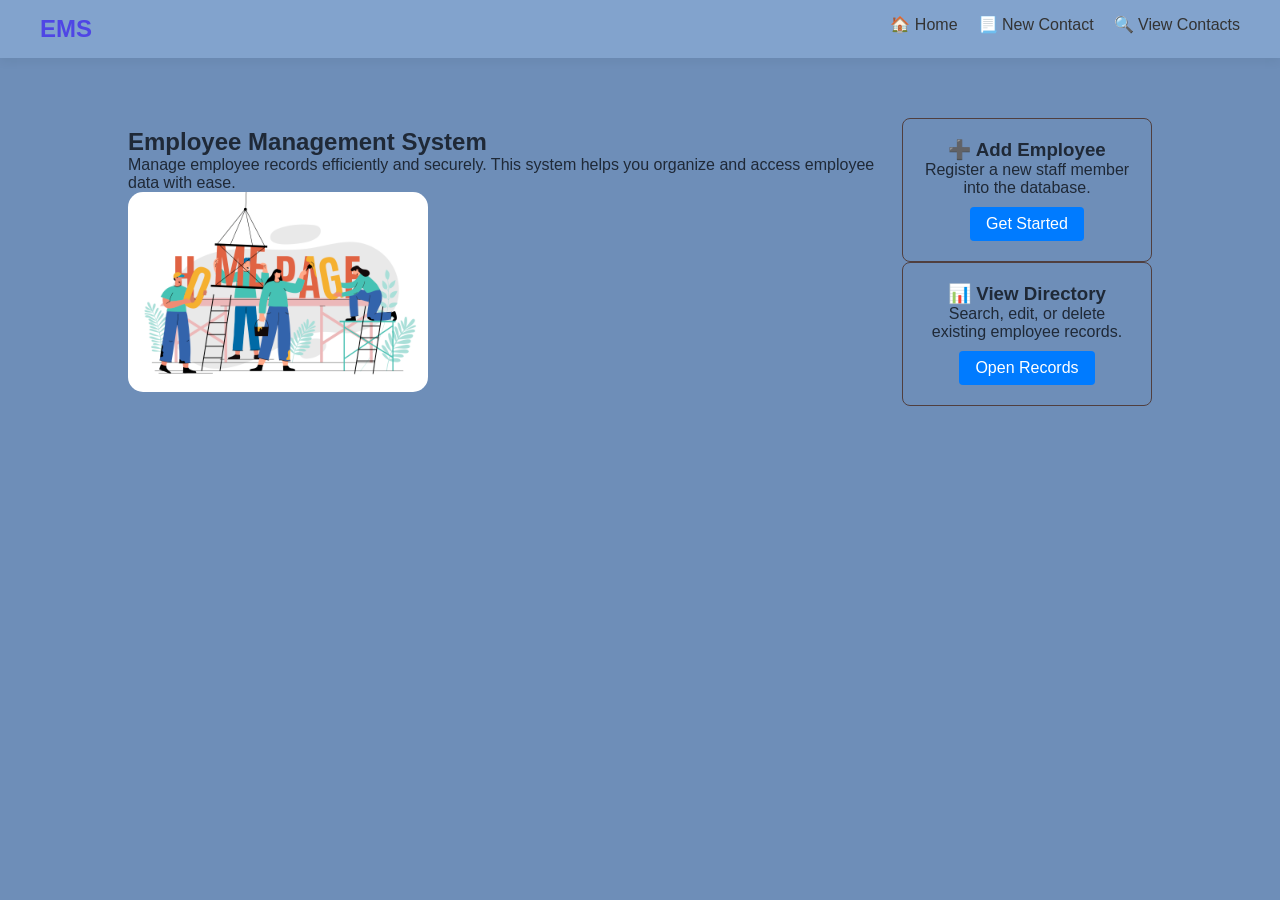
<file: index.html>
<!DOCTYPE html>
<html lang="en">
<head>
  <meta charset="UTF-8">
  <meta name="viewport" content="width=device-width, initial-scale=1.0">
  <title>Employee Management System</title>
  <link rel="stylesheet" href="styles.css">
</head>

<body>

  <nav class="navbar">
    <h2 class="logo">EMS</h2>
    <ul>
      <li><a href="index.html">🏠 Home</a></li>
      <li><a href="new-contact.html">📃 New Contact</a></li>
      <li><a href="view-contacts.html">🔍 View Contacts</a></li>
    </ul>
  </nav>

  <section class="section">

    <div class="text">
      <h1>Employee Management System</h1>
      <p>
        Manage employee records efficiently and securely.
        This system helps you organize and access employee data with ease.
      </p> 
       <div class="image">
        <img src="image/office.png" alt="Office Image">
      </div>
    </div>



    <div class="cards-container">

      <div class="card">
        <h3>➕ Add Employee</h3>
        <p>Register a new staff member into the database.</p>
        <a href="new-contact.html" class="btn">Get Started</a>
      </div>



      <div class="card">
        <h3>📊 View Directory</h3>
        <p>Search, edit, or delete existing employee records.</p>
        <a href="view-contacts.html" class="btn">Open Records</a>
      </div>

    </div>

  </section>

</body>
</html>
</file>
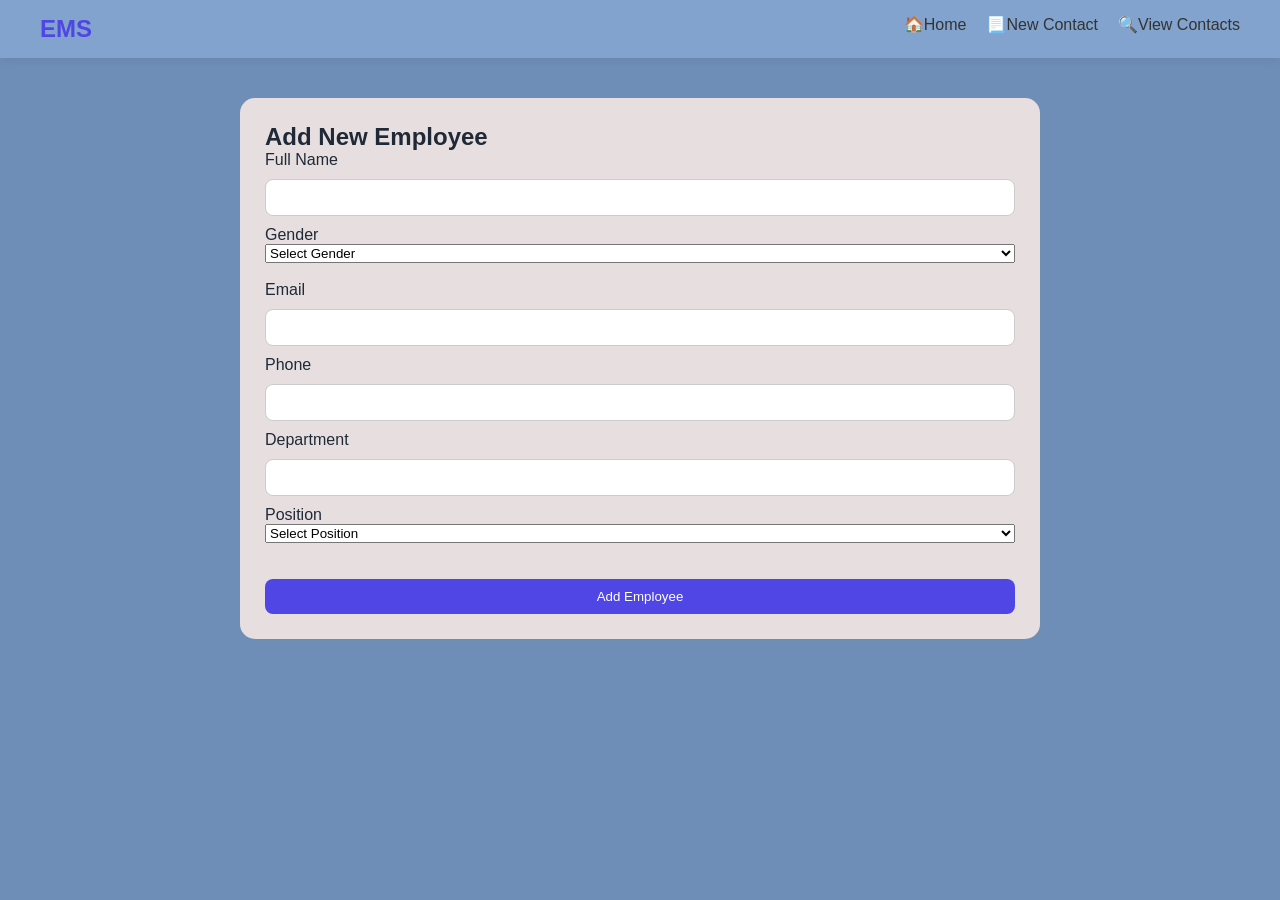
<file: new-contact.html>
<!DOCTYPE html>
<html>
<head>
  <title>Add Employee</title>
  <link rel="stylesheet" href="styles.css">
</head>

<body>

  <nav class="navbar">
    <h2 class="logo">EMS</h2>
    <ul>
      <li><a href="index.html">🏠Home</a></li>
      <li><a href="new-contact.html">📃New Contact</a></li>
      <li><a href="view-contacts.html">🔍View Contacts</a></li>
    </ul>
  </nav>

  <div class="container">
    <h2>Add New Employee</h2>

    <form id="employeeForm">
      <label>Full Name</label>
      <input type="text" id="name" name="name" required>

      <label>Gender</label>
      <select id="gender" name="gender" required>
        <option value="" disabled selected>Select Gender</option>
        <option value="male">Male</option>
        <option value="female">Female</option>
        <option value="other">Other</option>
      </select><br>

      <label>Email</label>
      <input type="email" id="email" required>

      <label>Phone</label>
      <input type="text" id="phone">

      <label>Department</label>
      <input type="text" id="department">

  <label for="position">Position</label>
  <select id="position" name="position" required>
    
    <option value="" disabled selected>Select Position</option>
    <option value="Manager">Manager</option>
    <option value="Developer">Software Developer</option>
    <option value="Designer">Designer</option>
    <option value="HR">HR</option>
  </select><br><br>

      <button type="submit">Add Employee</button>
    </form>
  </div>

  <script src="main.js"></script>
</body>
</html>
</file>
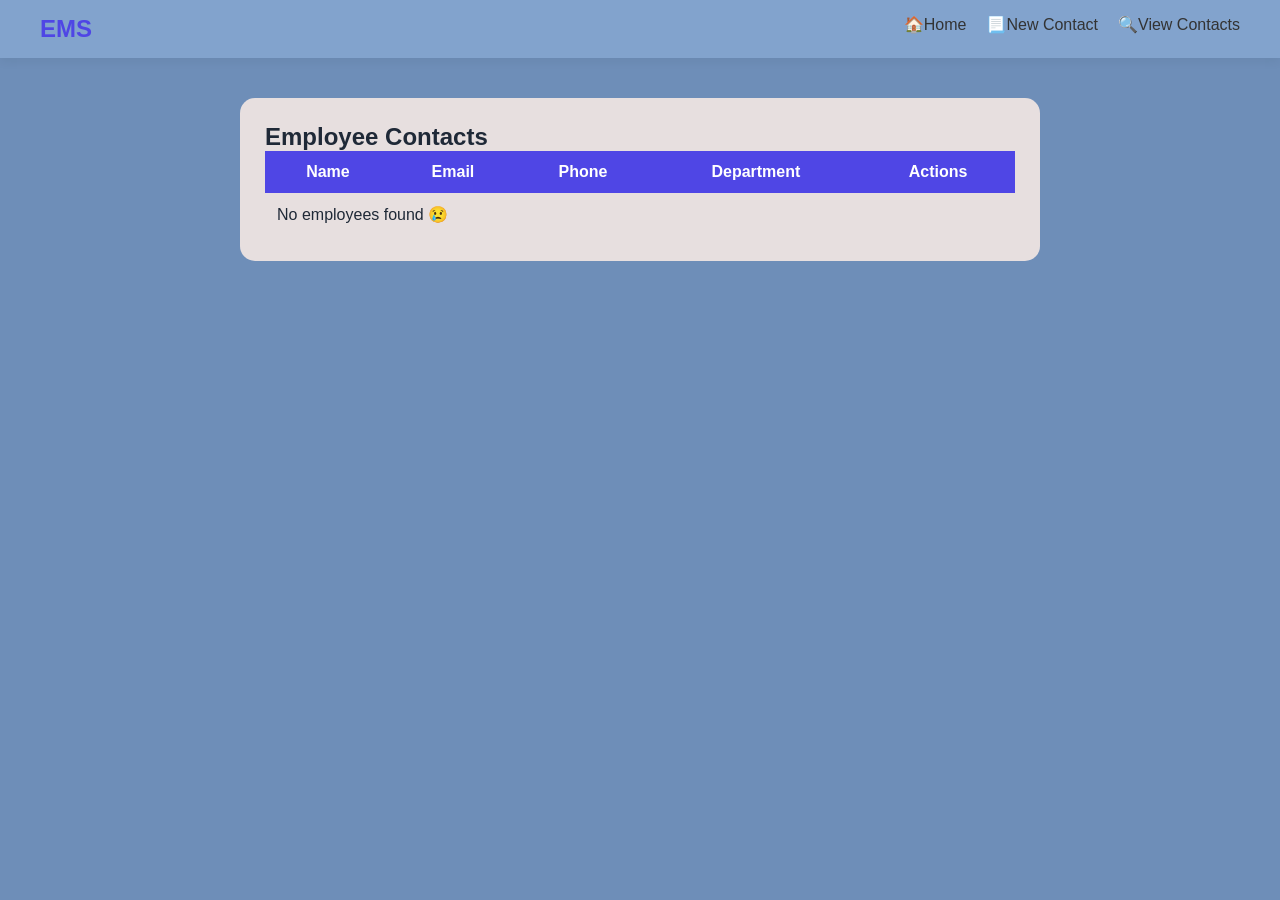
<file: view-contact.html>
<!DOCTYPE html>
<html>
<head>
  <title>View Employees</title>
  <link rel="stylesheet" href="styles.css">
</head>

<body>

  <nav class="navbar">
    <h2 class="logo">EMS</h2>
    <ul>
      <li><a href="index.html">🏠Home</a></li>
      <li><a href="new-contact.html">📃New Contact</a></li>
      <li><a href="view-contacts.html">🔍View Contacts</a></li>
    </ul>
  </nav>

  <div class="container">
    <h2>Employee Contacts</h2>

    <table>
      <thead>
        <tr>
          <th>Name</th>
          <th>Email</th>
          <th>Phone</th>
          <th>Department</th>
          <th>Actions</th>
        </tr>
      </thead>
      <tbody id="employeeTable"></tbody>
    </table>
  </div>

  <script src="main.js"></script>
</body>
</html>
</file>
<file: styles.css>
* {
  margin: 0;
  padding: 0;
  box-sizing: border-box;
  font-family: 'Segoe UI', sans-serif;
}

body {
  background: #6e8eb8;
  color: #1f2937;
}

.section {
  display: flex;
  align-items: center;
  justify-content: space-around;
  padding: 50px;
}

.quick-actions {
  display: flex;
  gap: 20px;
  justify-content: center;
  padding: 40px;
}

.card {
  border: 1px solid #503f3f;
  padding: 20px;
  border-radius: 8px;
  text-align: center;
  width: 250px;
  transition: transform 0.2s;
}

.card:hover {
  transform: translateY(-5px);
  box-shadow: 0 4px 15px rgba(0,0,0,0.1);
}

.btn {
  display: inline-block;
  margin-top: 10px;
  padding: 8px 16px;
  background-color: #007bff;
  color: white;
  text-decoration: none;
  border-radius: 4px;
}

.navbar {
  display: flex;
  justify-content: space-between;
  padding: 15px 40px;
  background: #82a3cd;
  box-shadow: 0 4px 10px rgba(0,0,0,0.05);
}

.navbar ul {
  display: flex;
  gap: 20px;
  list-style: none;
}

.navbar a {
  text-decoration: none;
  color: #333;
}

.navbar a:hover {
  color: #4f46e5;
}

.logo {
  color: #4f46e5;
}

.section {
  display: flex;
  justify-content: space-between;
  padding: 60px 10%;
  align-items: center;
}

.image img {
  width: 300px;
  border-radius: 15px;
}

.container {
  max-width: 800px;
  margin: 40px auto;
  background: rgb(231, 223, 223);
  padding: 25px;
  border-radius: 15px;
}

form {
  display: flex;
  flex-direction: column;
}

input {
  margin: 10px 0;
  padding: 10px;
  border-radius: 8px;
  border: 1px solid #ccc;
}

button {
  padding: 10px;
  background: #4f46e5;
  color: white;
  border: none;
  border-radius: 8px;
  cursor: pointer;
}

button:hover {
  background: #4338ca;
}

table {
  width: 100%;
  border-collapse: collapse;
}

thead {
  background: #4f46e5;
  color: white;
}

th, td {
  padding: 12px;
}

tbody tr:hover {
  background: #f1f5f9;
}

button.edit {
  background: #10b981;
}

button.delete {
  background: #ef4444;
}
</file>
